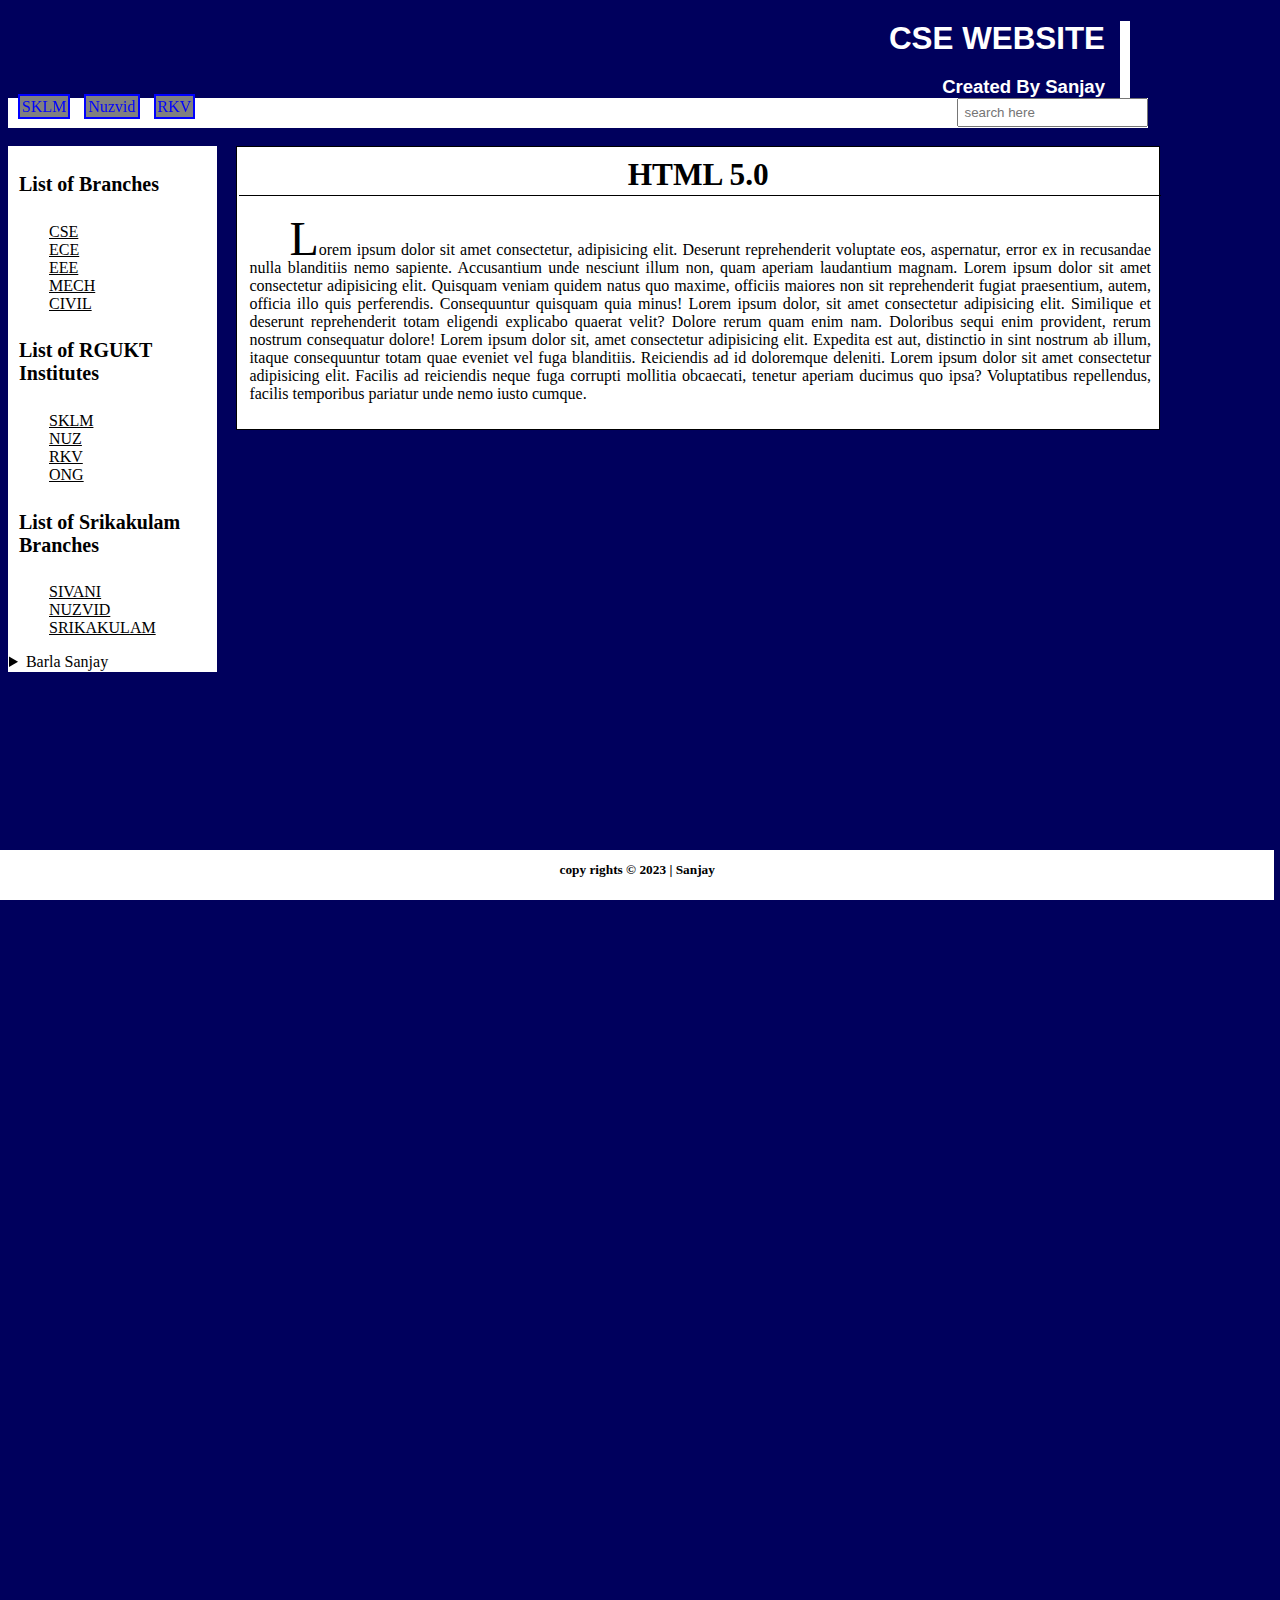
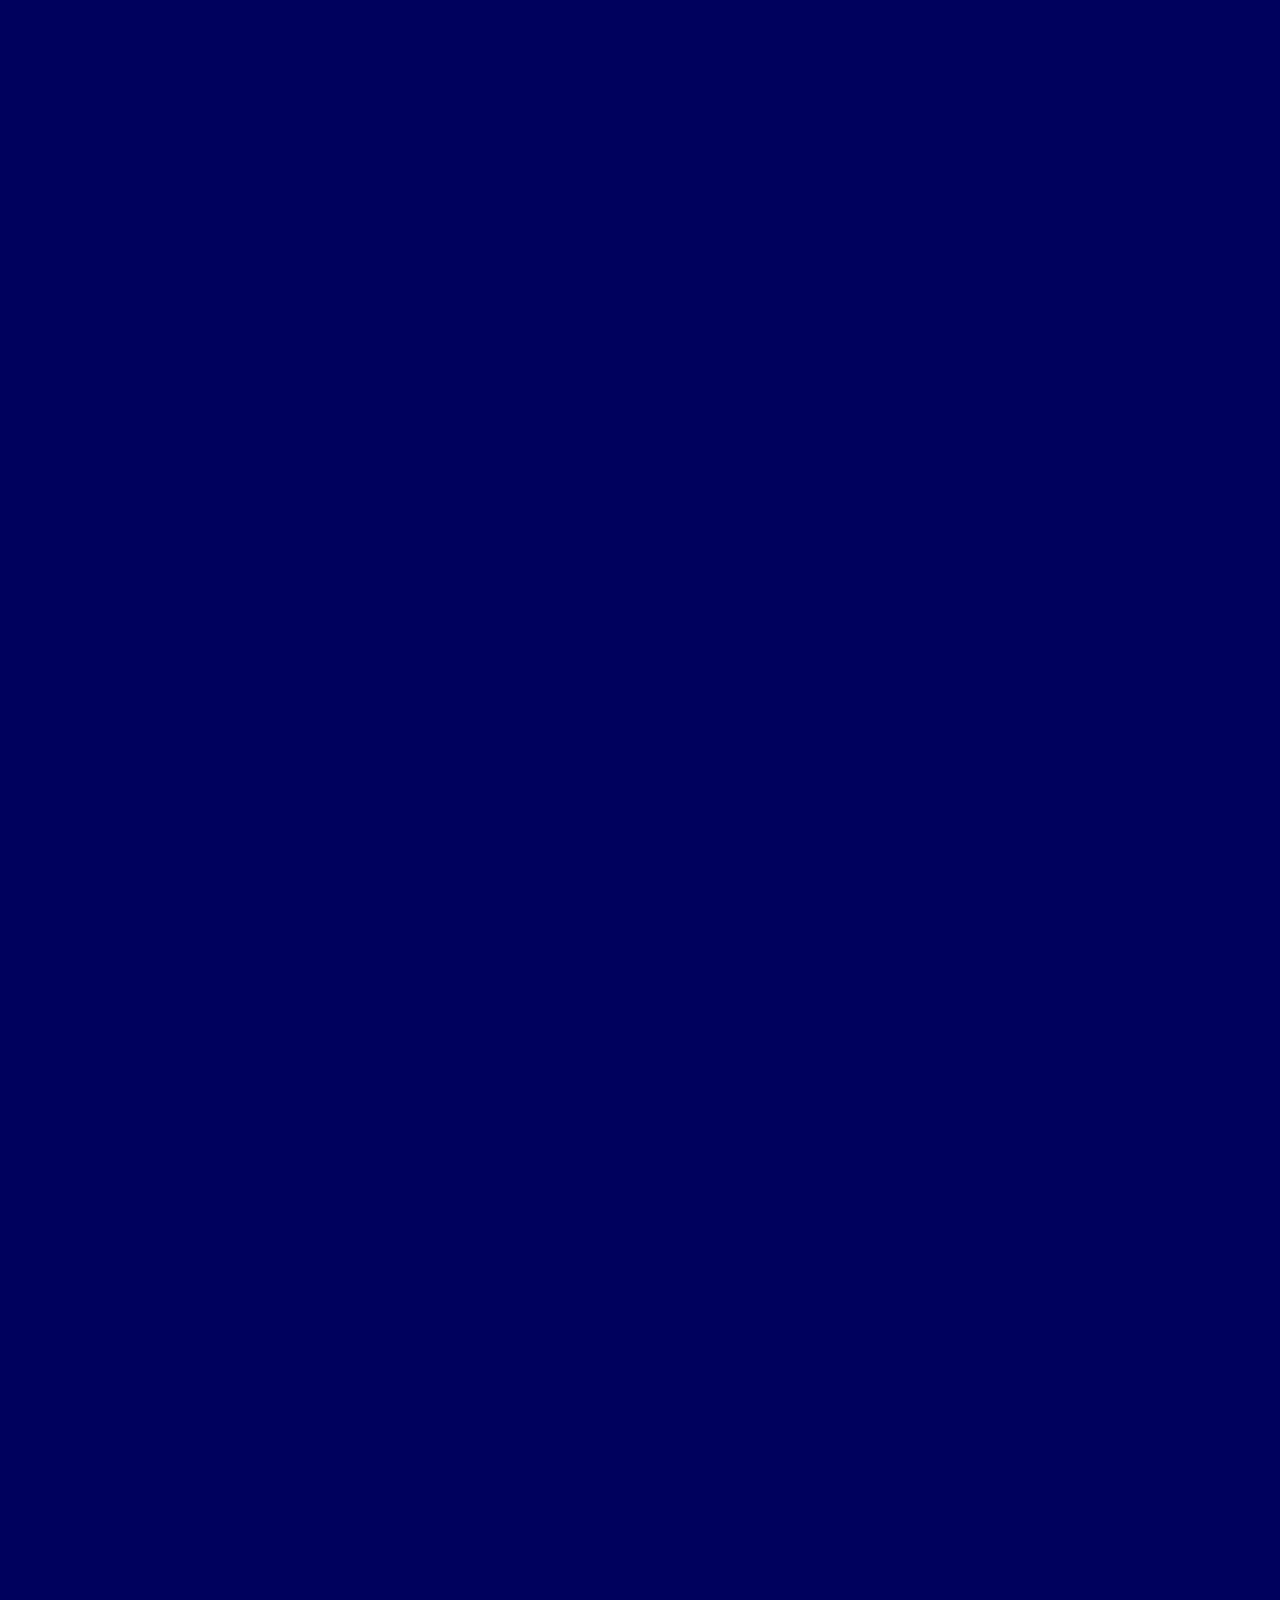
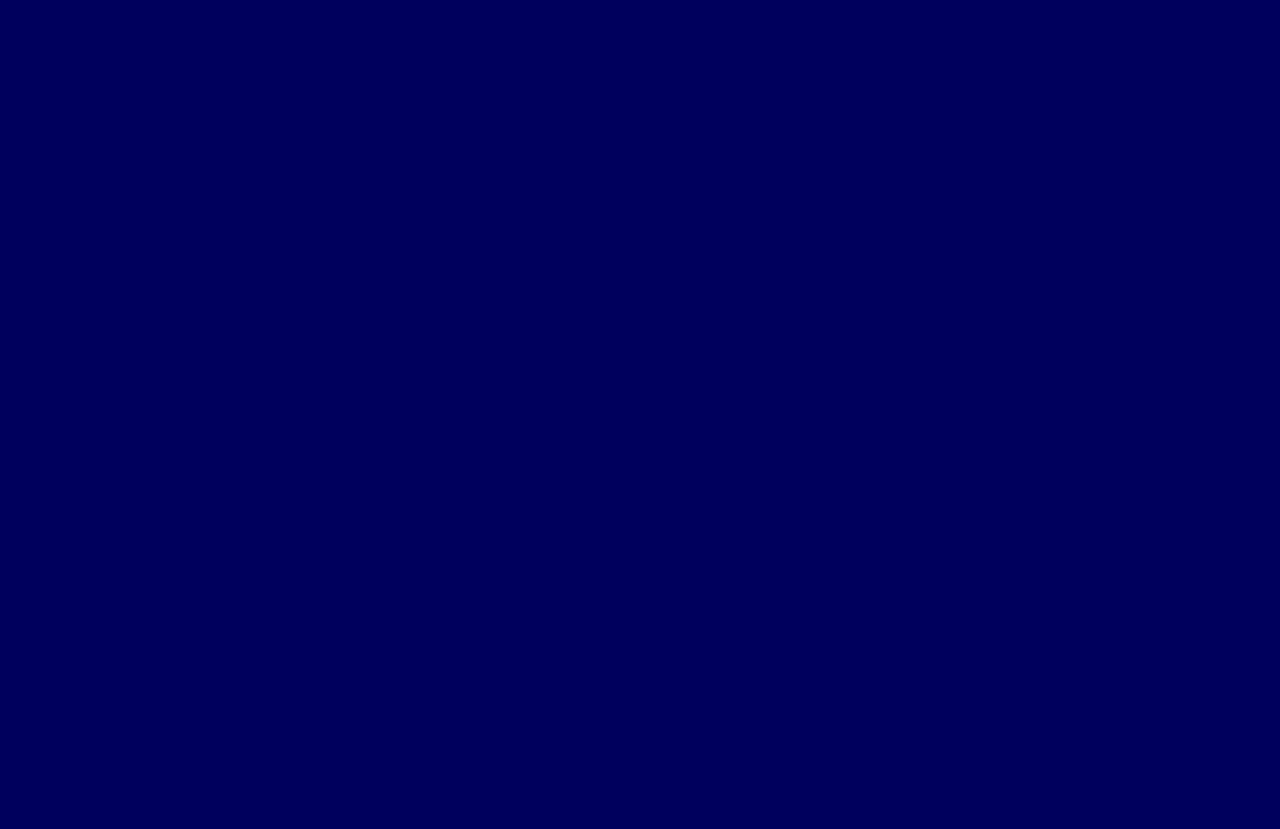
<file: index.html>
<!DOCTYPE html>
<html lang="en">
<head>
    <meta charset="UTF-8">
    <meta http-equiv="X-UA-Compatible" content="IE=edge">
    <meta name="viewport" content="width=device-width, initial-scale=1.0">
    <link rel="stylesheet" href="style.css">
    <title>Website</title>
    <style>  
    .nav-top{
        position: -webkit-sticky;
        position: sticky;
        top: 0px;
    }
    </style>
</head>
<body>
    <header id="main-header">
        <hgroup>
        <h1>CSE WEBSITE</h1>
        <h3>Created By Sanjay <!-- <time datetime="2023-05-25 04:30PM">May 25</time>--></h3> 
    </hgroup>
    </header>
    <nav class="nav-top">
        <div class="nav-links">
            <a href="https://rguktsklm.ac.in/">SKLM</a>
            <a href="https://rguktn.ac.in">Nuzvid</a>
            <a href="https://rgukt.ac.in">RKV</a>
            <input type="text" name="search" class="search" placeholder="search here">
        </div>
    </nav><br>
    <aside>
        <div class="side-body">
            <h4>List of Branches</h4>
            <nav class="side-navigation">
                <ul>
                    <li>CSE</li>
                    <li>ECE</li>
                    <li>EEE</li>
                    <li>MECH</li>
                    <li>CIVIL</li>
                </ul>
            </nav>
            <h4>List of RGUKT Institutes</h4>
            <nav class="side-navigation">
                <ul>
                    <li>SKLM</li>
                    <li>NUZ</li>
                    <li>RKV</li>
                    <li>ONG</li>
                </ul>
            </nav>
            <h4>List of Srikakulam Branches</h4>
            <nav class="side-navigation">
                <ul>
                    <li>SIVANI</li>
                    <li>NUZVID</li>
                    <li>SRIKAKULAM</li>
                </ul>
            </nav>
            <details>
                <summary>Barla Sanjay</summary>
                <p>Pursuing Engineering 2<sup>nd</sup> Year At RGUKT Srikakulam</p>
            </details>
        </div>
    </aside>

    <main>
        <div class="main-body">
            <h1 class="mainhead">HTML 5.0</h1>
            <div class="main-sub">
                <p class="mainpara">
                    Lorem ipsum dolor sit amet consectetur, adipisicing elit. Deserunt reprehenderit voluptate eos, aspernatur, error ex in recusandae nulla blanditiis nemo sapiente. Accusantium unde nesciunt illum non, quam aperiam laudantium magnam.

                    Lorem ipsum dolor sit amet consectetur adipisicing elit. Quisquam veniam quidem natus quo maxime, officiis maiores non sit reprehenderit fugiat praesentium, autem, officia illo quis perferendis. Consequuntur quisquam quia minus!
                    Lorem ipsum dolor, sit amet consectetur adipisicing elit. Similique et deserunt reprehenderit totam eligendi explicabo quaerat velit? Dolore rerum quam enim nam. Doloribus sequi enim provident, rerum nostrum consequatur dolore!
                    Lorem ipsum dolor sit, amet consectetur adipisicing elit. Expedita est aut, distinctio in sint nostrum ab illum, itaque consequuntur totam quae eveniet vel fuga blanditiis. Reiciendis ad id doloremque deleniti.
                    Lorem ipsum dolor sit amet consectetur adipisicing elit. Facilis ad reiciendis neque fuga corrupti mollitia obcaecati, tenetur aperiam ducimus quo ipsa? Voluptatibus repellendus, facilis temporibus pariatur unde nemo iusto cumque.
                </p>
            </div>
        </div>
    </main>



    <footer id="main-footer">
        <p><small><b>copy rights &copy; 2023 | Sanjay</b></small></p>
        <!-- Start of CuterCounter Code -->
        <!-- <div class="foot">
        <img src="https://www.cutercounter.com/hits.php?id=hvxnfaxo&nd=7&style=7" border="0" alt="best free website hit counter">
        </div> -->
        <!-- End of CuterCounter Code -->
    </footer>
</body>
</html>
</file>
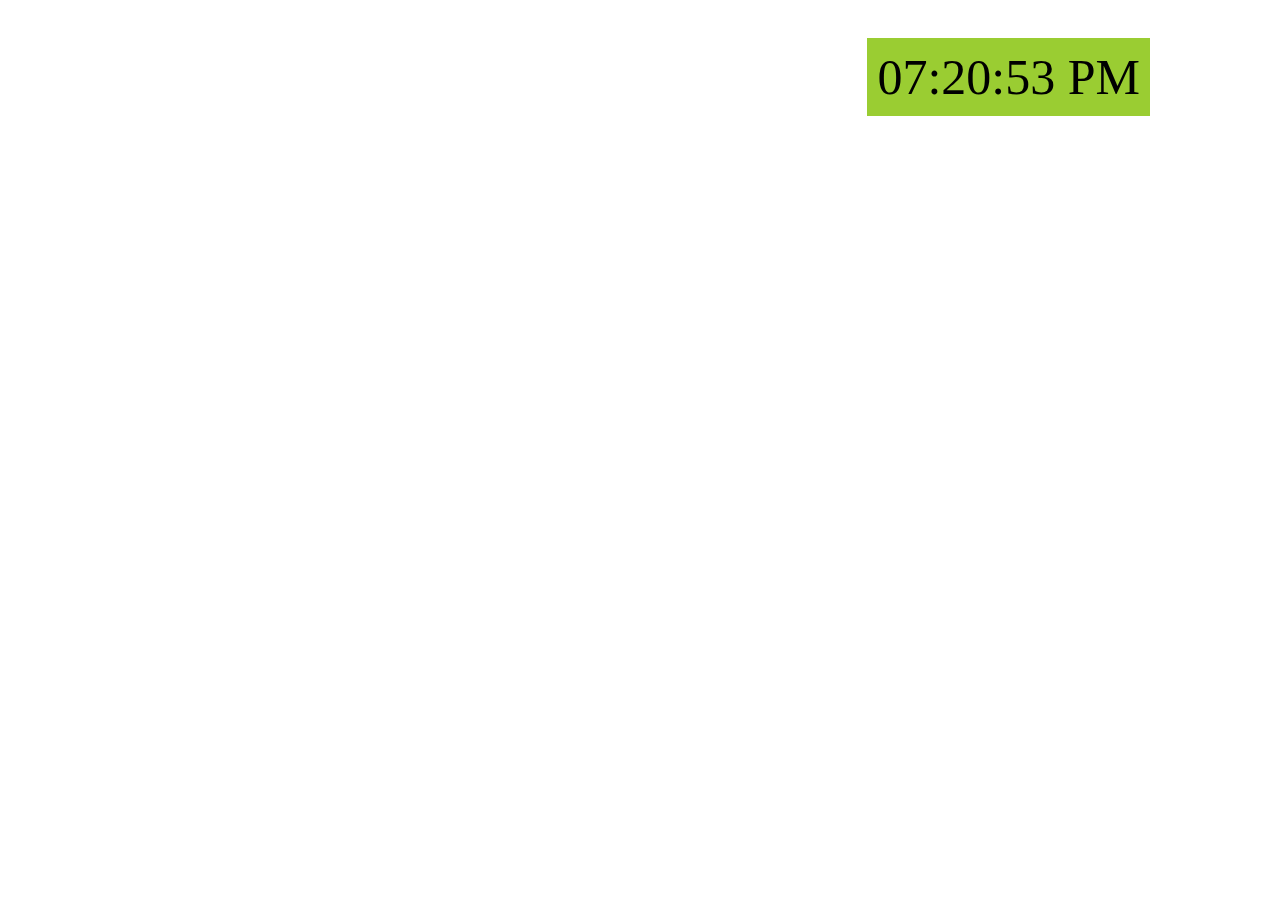
<file: digital.html>
<!DOCTYPE html>
<html lang="en">
<head>
    <meta charset="UTF-8">
    <meta http-equiv="X-UA-Compatible" content="IE=edge">
    <meta name="viewport" content="width=device-width, initial-scale=1.0">
    <title>Digital Clock</title>
    <style>
        div{
            background-color: yellowgreen;
            font-size: 50px;
            padding: 10px;
            margin: 30px;
            /* align-items: center !important; */
            position: absolute;
            right: 100px;
        }
    </style>
</head>
<body>
    <div id="clock" onload="systemTime()">
    </div>

    <script src="digital.js"></script>
</body>
</html>
</file>
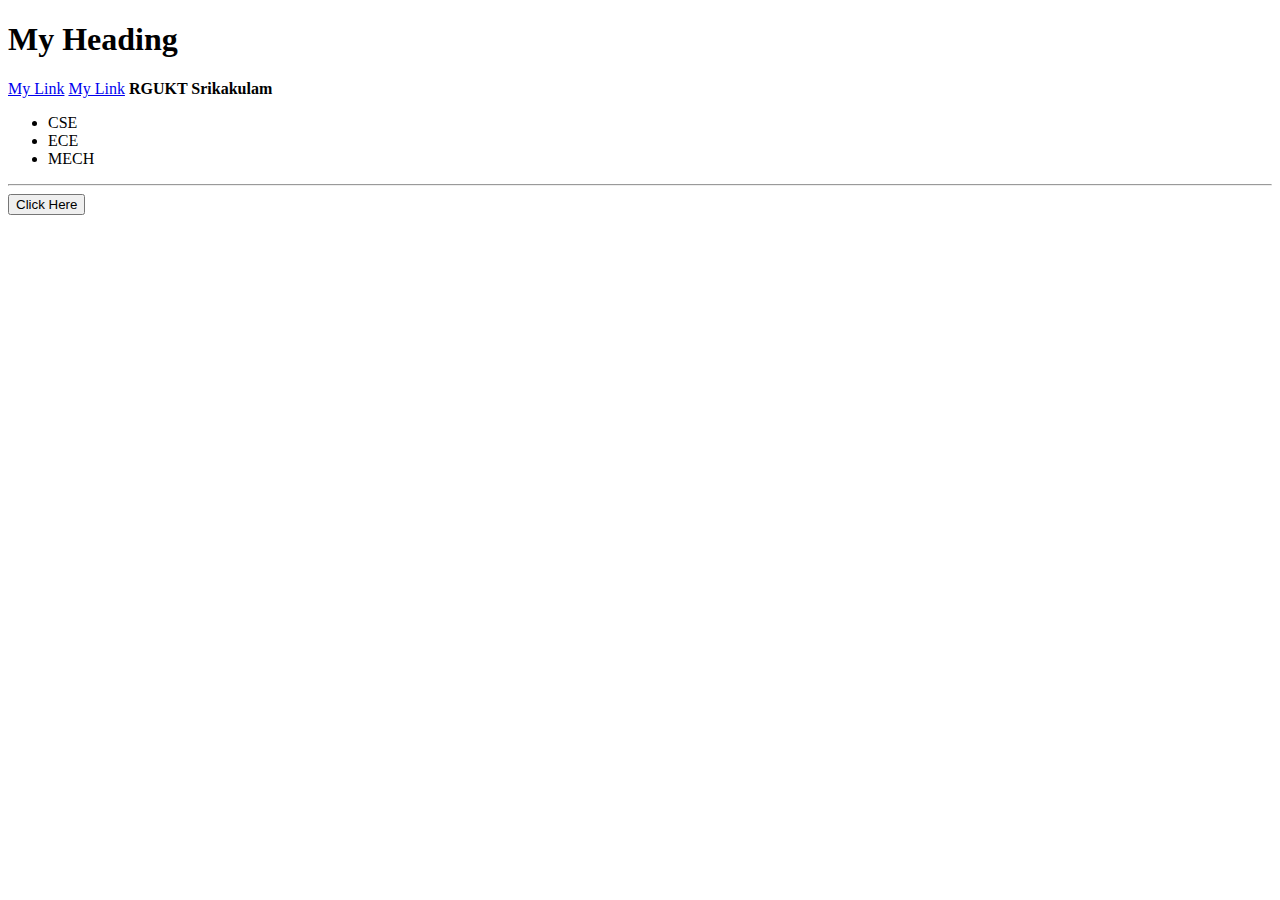
<file: dom.html>
<!DOCTYPE html>
<html lang="en">
<head>
    <meta charset="UTF-8">
    <meta http-equiv="X-UA-Compatible" content="IE=edge">
    <meta name="viewport" content="width=device-width, initial-scale=1.0">
    <title>DOM Object</title>
    <script>
    //     function cse(){
    //         var col = ['yellow','blue','cyan','black']
    //     var j = document.getElementsByTagName("li");
    //     for(c of j){
    //         // console.log(c.innerText);
    //         c.style.backgroundColor = col[]
    //     }  // c.style.backgroundColor = "red";
          
    // }
    function cse(){
        var col = ['yellow','blue','cyan','black']
        var j = document.getElementsByTagName("li");
        for(c in j){
            // console.log(c.innerText);
            j[c].style.backgroundColor = col[c];
        }  // c.style.backgroundColor = "red";
          
    }
    </script>
</head>
<body id="body">
    <!-- Document Object Manupulation -->
    <h1>My Heading</h1>
    <a href="sanjay.com" id="anchor1" class="l1"> My Link</a>
    <a href="sanjay.com" id="anchor2" class="l2"> My Link</a>
    <b id="bold">RGUKT Srikakulam<span style="display: none;">8688259303</span></b>
    <ul id="lists" class="l2">
        <li>CSE</li>
        <li>ECE</li>
        <li>MECH</li>
    </ul>
    <hr>
    <button onclick="cse()">Click Here</button>
</body>
</html>
</file>
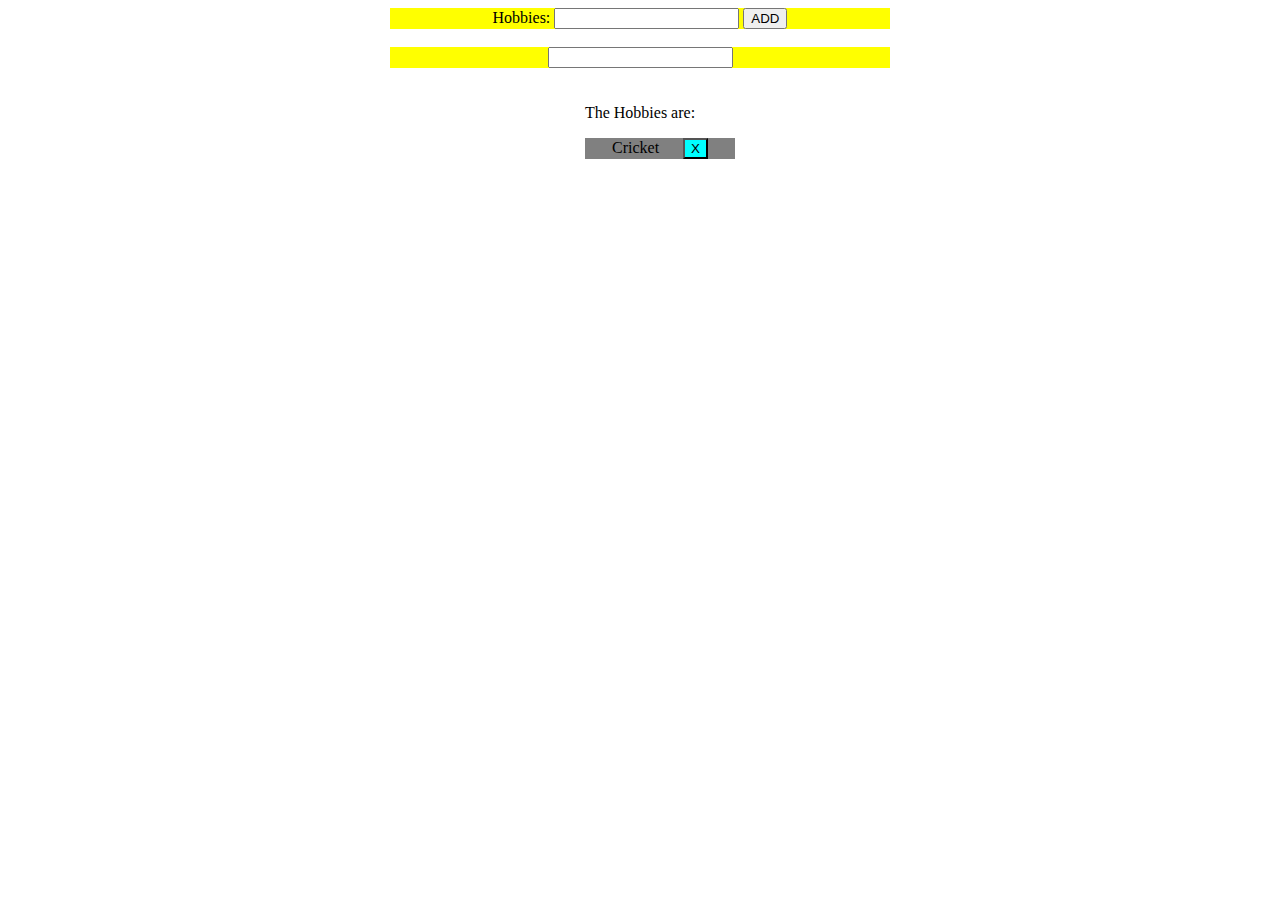
<file: domreal.html>
<!DOCTYPE html>
<html lang="en">
<head>
    <meta charset="UTF-8">
    <meta http-equiv="X-UA-Compatible" content="IE=edge">
    <meta name="viewport" content="width=device-width, initial-scale=1.0">
    <title>DOM Real Time Example</title>
    <style>
        div{
            background-color: yellow;
            width: 500px;
        }
        ul li{
            width: 150px;
            background-color: grey;
            list-style-type: none;
            margin-bottom: 5px;
        }
        button{
                margin-left: 20px;
                /* background-color: cyan; */
        }
        .delete{
            background-color: cyan;
        }

        button:hover{
            background-color: darkred;
        }
    </style>
</head>
<body>
    <center>
    <div>
        <form id="myform">
            Hobbies: <input type="text" name="" id="first">
            <input type="submit" value="ADD">
        </form>
    </div><br>
    <div>
        <input type="text" id="filter">
    </div><br><br>

    The Hobbies are:
    <ul id="lists">
        <li>Cricket <button class="delete">X</button></li>
    </ul>
</center>

<script src="dom.js"></script>

</body>
</html>
</file>
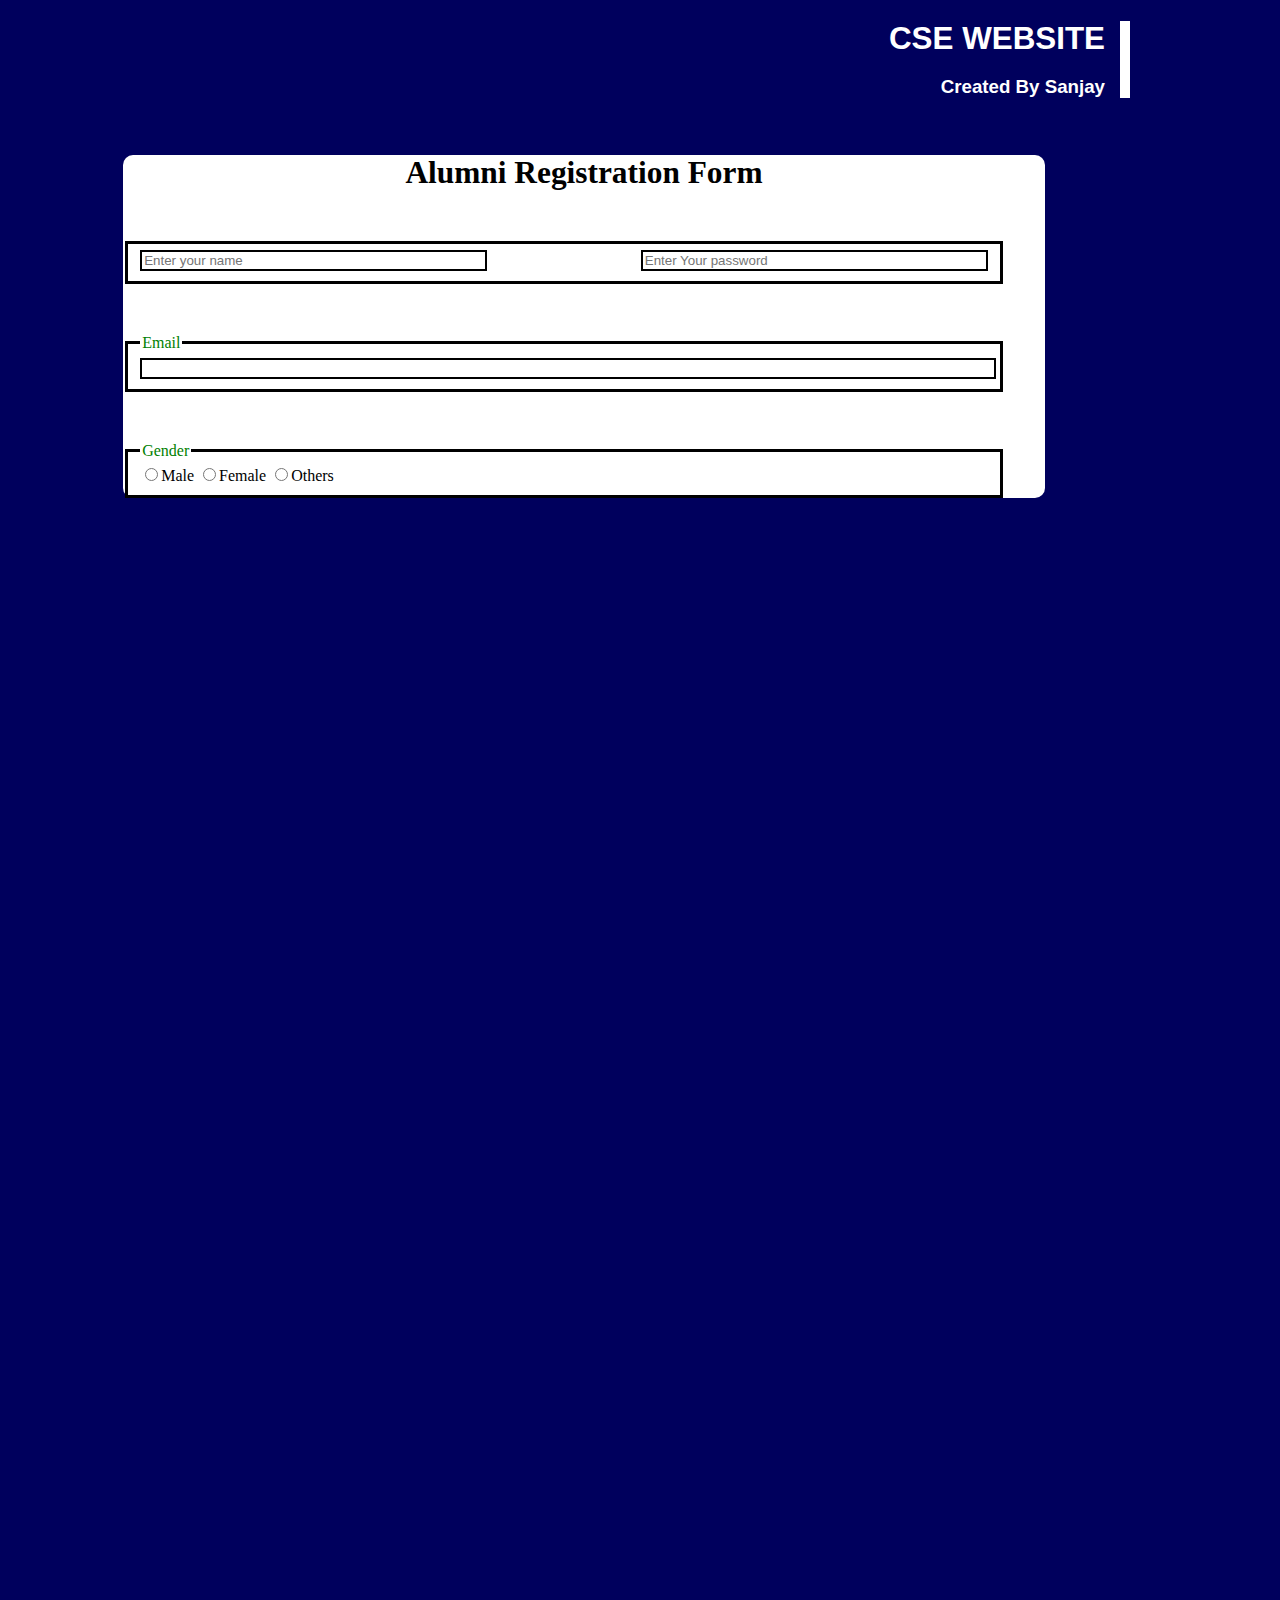
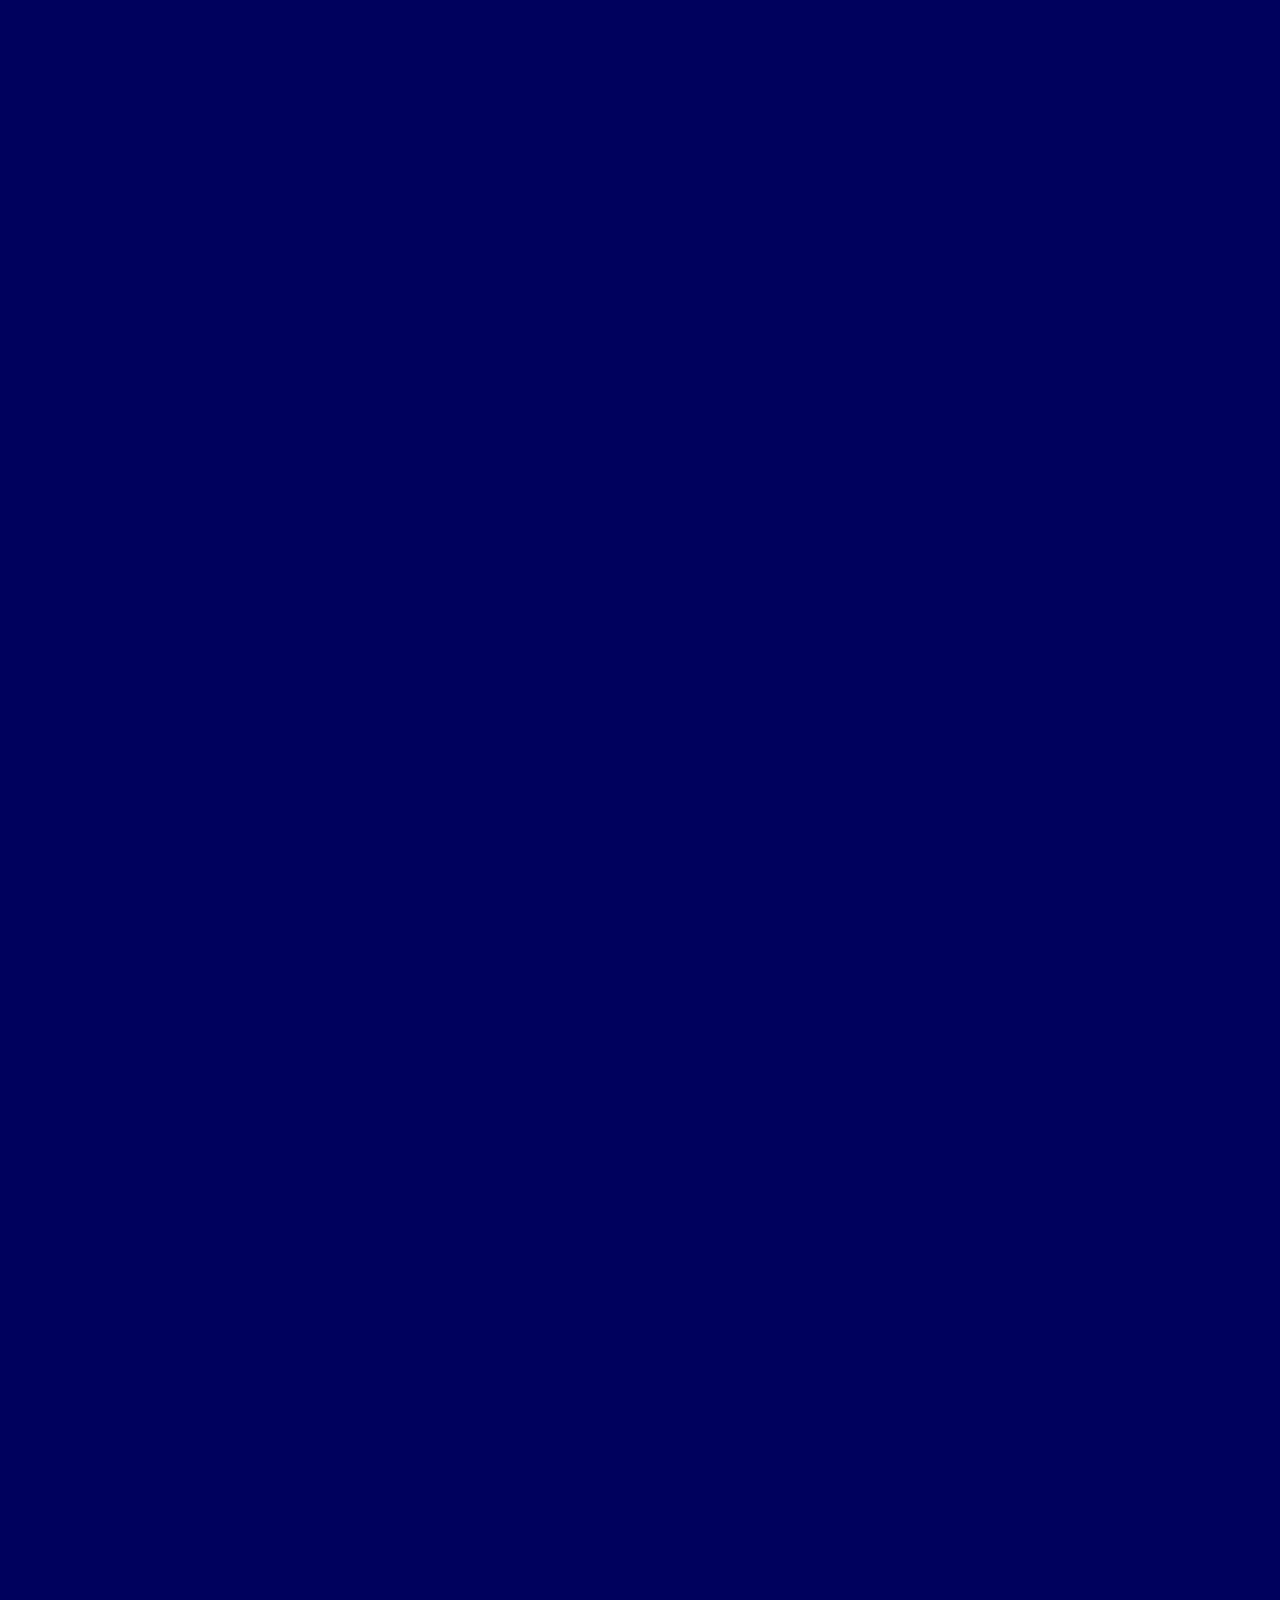
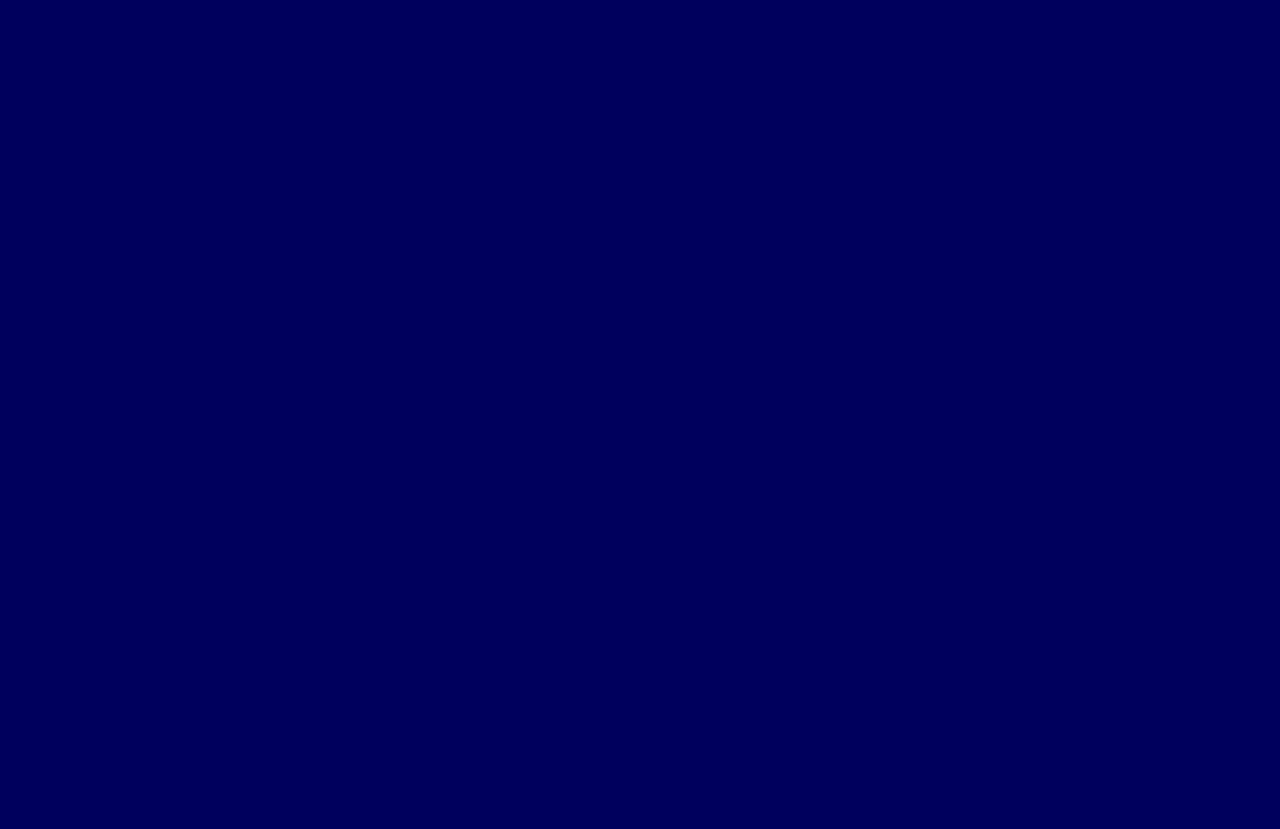
<file: form.html>
<!DOCTYPE html>
<html lang="en">
<head>
    <meta charset="UTF-8">
    <meta http-equiv="X-UA-Compatible" content="IE=edge">
    <meta name="viewport" content="width=device-width, initial-scale=1.0">
    <link rel="stylesheet" href="form.css">
    <title>Form</title>
</head>
<body>
    <header id="main-header">
        <hgroup>
        <h1>CSE WEBSITE</h1>
        <h3>Created By Sanjay</h3> 
    </hgroup>
    </header>
    <div class="sec">
        <form action="fill.php" class="form-tag" method="post">
            <h1 class="main-head">Alumni Registration Form</h1>
            <div class="row">
                <fieldset>
                <input type="text" class="text" placeholder="Enter your name">
                <input type="password" class="pass" placeholder="Enter Your password">
            </fieldset>
            </div>

            <div class="row">
                <fieldset>
                    <legend>Email</legend>
                   <input type="email" class="email">
                </fieldset>
            </div>
            <div class="row">
                <fieldset>
                    <legend>Gender</legend>
                   <input type="radio" class="gender">Male
                   <input type="radio" class="gender">Female
                   <input type="radio" class="gender">Others
                </fieldset>
            </div>
        </form>
    </div>
</body>
</html>
</file>
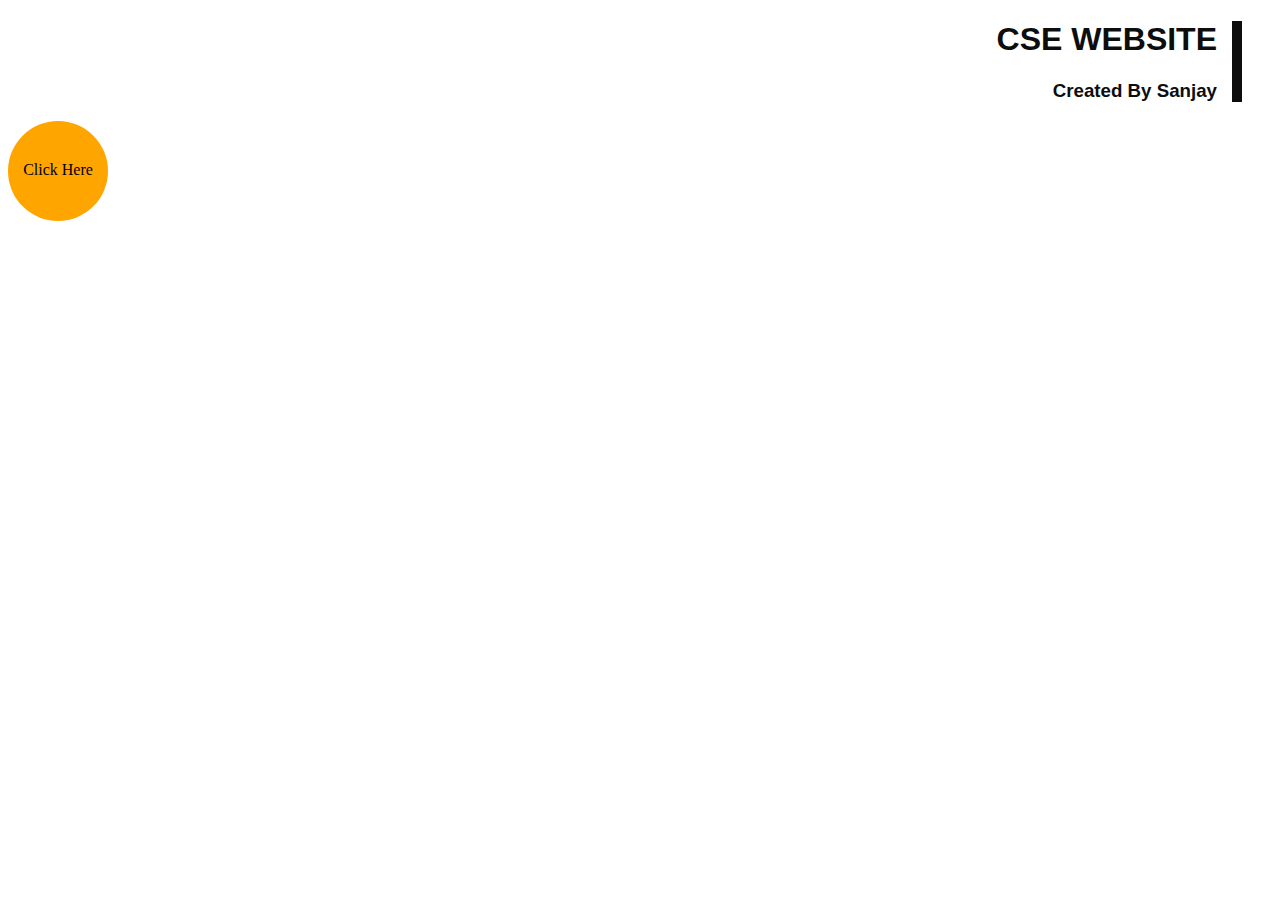
<file: jkform.html>
<!DOCTYPE html>
<html lang="en">
<head>
    <meta charset="UTF-8">
    <meta http-equiv="X-UA-Compatible" content="IE=edge">
    <meta name="viewport" content="width=device-width, initial-scale=1.0">
    <link rel="stylesheet" href="jkform.css">
    <title>CSS Transforms</title>
</head>
<body>
    <header id="main-header">
        <hgroup>
        <h1>CSE WEBSITE</h1>
        <h3>Created By Sanjay</h3> 
    </hgroup>
    </header>
    <div class="container">
        <p class="p">Click Here</p>
    </div>
</body>
</html>
</file>
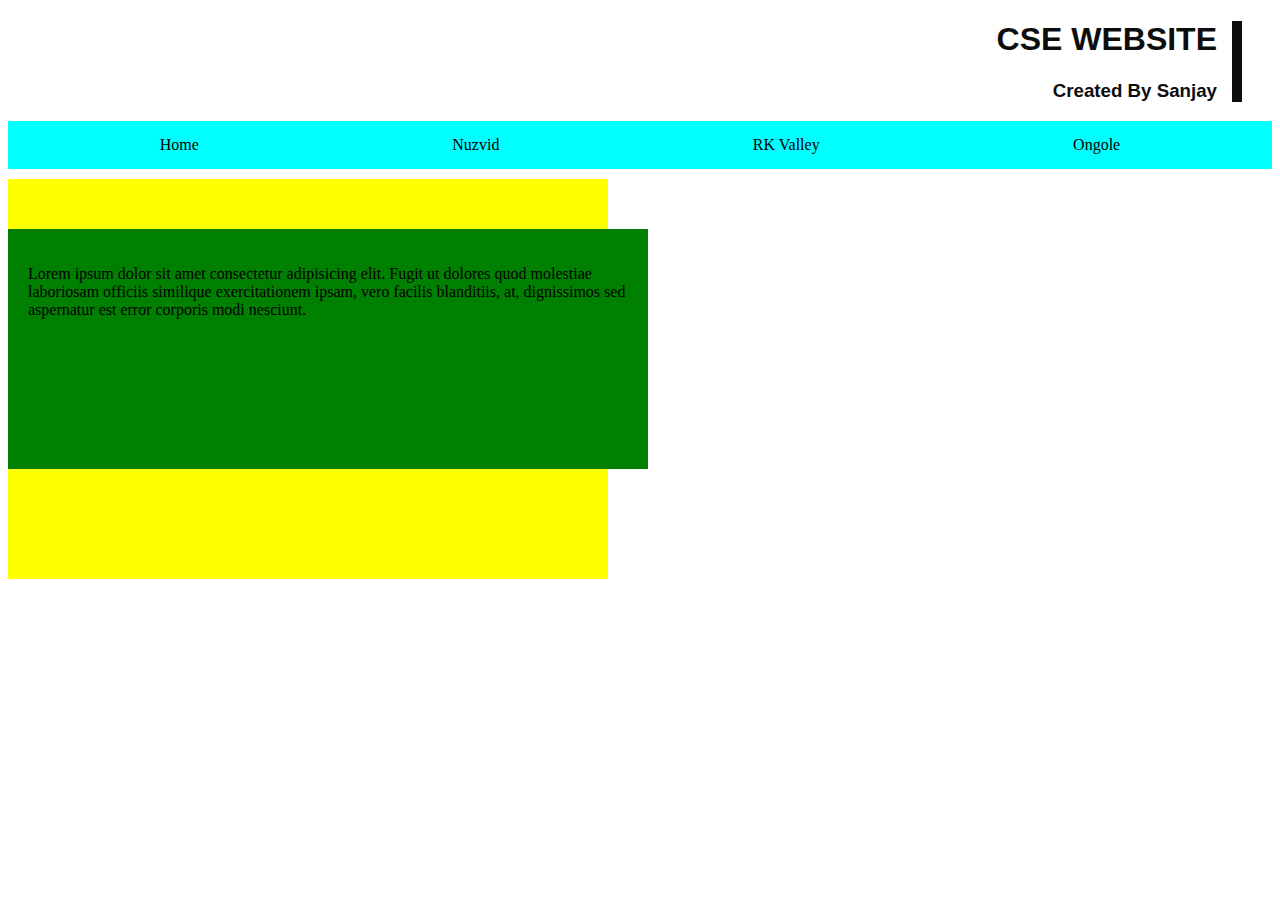
<file: navigation.html>
<!DOCTYPE html>
<html lang="en">
<head>
    <meta charset="UTF-8">
    <meta http-equiv="X-UA-Compatible" content="IE=edge">
    <meta name="viewport" content="width=device-width, initial-scale=1.0">
    <link rel="stylesheet" href="nav.css">
    <title>Navigation Bar</title>
</head>
<body>
    <header id="main-header">
        <hgroup>
        <h1>CSE WEBSITE</h1>
        <h3>Created By Sanjay</h3> 
    </hgroup>
    </header>
    <nav class="menu" >
        <ul>
            <li><a href="https://rguktsklm.ac.in/">Home</a></li>
            <li><a href="https://rguktn.ac.in">Nuzvid</a></li>
            <li><a href="https://rguktrkv.ac.in">RK Valley</a></li>
            <li><a href="https://rguktsklm.ac.in/">Ongole</a></li>
        </ul>
    </nav>
    <!-- <div class="container">
        <p>Sanjay</p>
        <p>Lorem ipsum dolor, sit amet consectetur adipisicing elit. Tenetur officia porro perspiciatis officiis nihil illum expedita obcaecati consequuntur! Aspernatur neque quo accusantium explicabo id libero facilis placeat molestiae architecto laudantium.</p>
        <p>Lorem ipsum dolor, sit amet consectetur adipisicing elit. Tenetur officia porro perspiciatis officiis nihil illum expedita obcaecati consequuntur! Aspernatur neque quo accusantium explicabo id libero facilis placeat molestiae architecto laudantium.</p>
        <p>Lorem ipsum dolor, sit amet consectetur adipisicing elit. Tenetur officia porro perspiciatis officiis nihil illum expedita obcaecati consequuntur! Aspernatur neque quo accusantium explicabo id libero facilis placeat molestiae architecto laudantium.</p>
        <p>Lorem ipsum dolor, sit amet consectetur adipisicing elit. Tenetur officia porro perspiciatis officiis nihil illum expedita obcaecati consequuntur! Aspernatur neque quo accusantium explicabo id libero facilis placeat molestiae architecto laudantium.</p>
        <p>Lorem ipsum dolor, sit amet consectetur adipisicing elit. Tenetur officia porro perspiciatis officiis nihil illum expedita obcaecati consequuntur! Aspernatur neque quo accusantium explicabo id libero facilis placeat molestiae architecto laudantium.</p>
        <p>Lorem ipsum dolor, sit amet consectetur adipisicing elit. Tenetur officia porro perspiciatis officiis nihil illum expedita obcaecati consequuntur! Aspernatur neque quo accusantium explicabo id libero facilis placeat molestiae architecto laudantium.</p>
        <p>Lorem ipsum dolor, sit amet consectetur adipisicing elit. Tenetur officia porro perspiciatis officiis nihil illum expedita obcaecati consequuntur! Aspernatur neque quo accusantium explicabo id libero facilis placeat molestiae architecto laudantium.</p>
        <p>Lorem ipsum dolor, sit amet consectetur adipisicing elit. Tenetur officia porro perspiciatis officiis nihil illum expedita obcaecati consequuntur! Aspernatur neque quo accusantium explicabo id libero facilis placeat molestiae architecto laudantium.</p>
        <p>Lorem ipsum dolor, sit amet consectetur adipisicing elit. Tenetur officia porro perspiciatis officiis nihil illum expedita obcaecati consequuntur! Aspernatur neque quo accusantium explicabo id libero facilis placeat molestiae architecto laudantium.</p>
        <p>Lorem ipsum dolor, sit amet consectetur adipisicing elit. Tenetur officia porro perspiciatis officiis nihil illum expedita obcaecati consequuntur! Aspernatur neque quo accusantium explicabo id libero facilis placeat molestiae architecto laudantium.</p>
        <p>Lorem ipsum dolor, sit amet consectetur adipisicing elit. Tenetur officia porro perspiciatis officiis nihil illum expedita obcaecati consequuntur! Aspernatur neque quo accusantium explicabo id libero facilis placeat molestiae architecto laudantium.</p>
        <p>Lorem ipsum dolor, sit amet consectetur adipisicing elit. Tenetur officia porro perspiciatis officiis nihil illum expedita obcaecati consequuntur! Aspernatur neque quo accusantium explicabo id libero facilis placeat molestiae architecto laudantium.</p>
        <p>Lorem ipsum dolor, sit amet consectetur adipisicing elit. Tenetur officia porro perspiciatis officiis nihil illum expedita obcaecati consequuntur! Aspernatur neque quo accusantium explicabo id libero facilis placeat molestiae architecto laudantium.</p>
        <p>Lorem ipsum dolor, sit amet consectetur adipisicing elit. Tenetur officia porro perspiciatis officiis nihil illum expedita obcaecati consequuntur! Aspernatur neque quo accusantium explicabo id libero facilis placeat molestiae architecto laudantium.</p>
        <p>Lorem ipsum dolor, sit amet consectetur adipisicing elit. Tenetur officia porro perspiciatis officiis nihil illum expedita obcaecati consequuntur! Aspernatur neque quo accusantium explicabo id libero facilis placeat molestiae architecto laudantium.</p>
    </div> -->
    <div class="parent">
        <div class="child">
            <p>Lorem ipsum dolor sit amet consectetur adipisicing elit. Fugit ut dolores quod molestiae laboriosam officiis similique exercitationem ipsam, vero facilis blanditiis, at, dignissimos sed aspernatur est error corporis modi nesciunt.</p>
        </div>
    </div>

</body>
</html>

<!-- We can achive the navigation bar for both large screens and small screens it through flex box -->
</file>
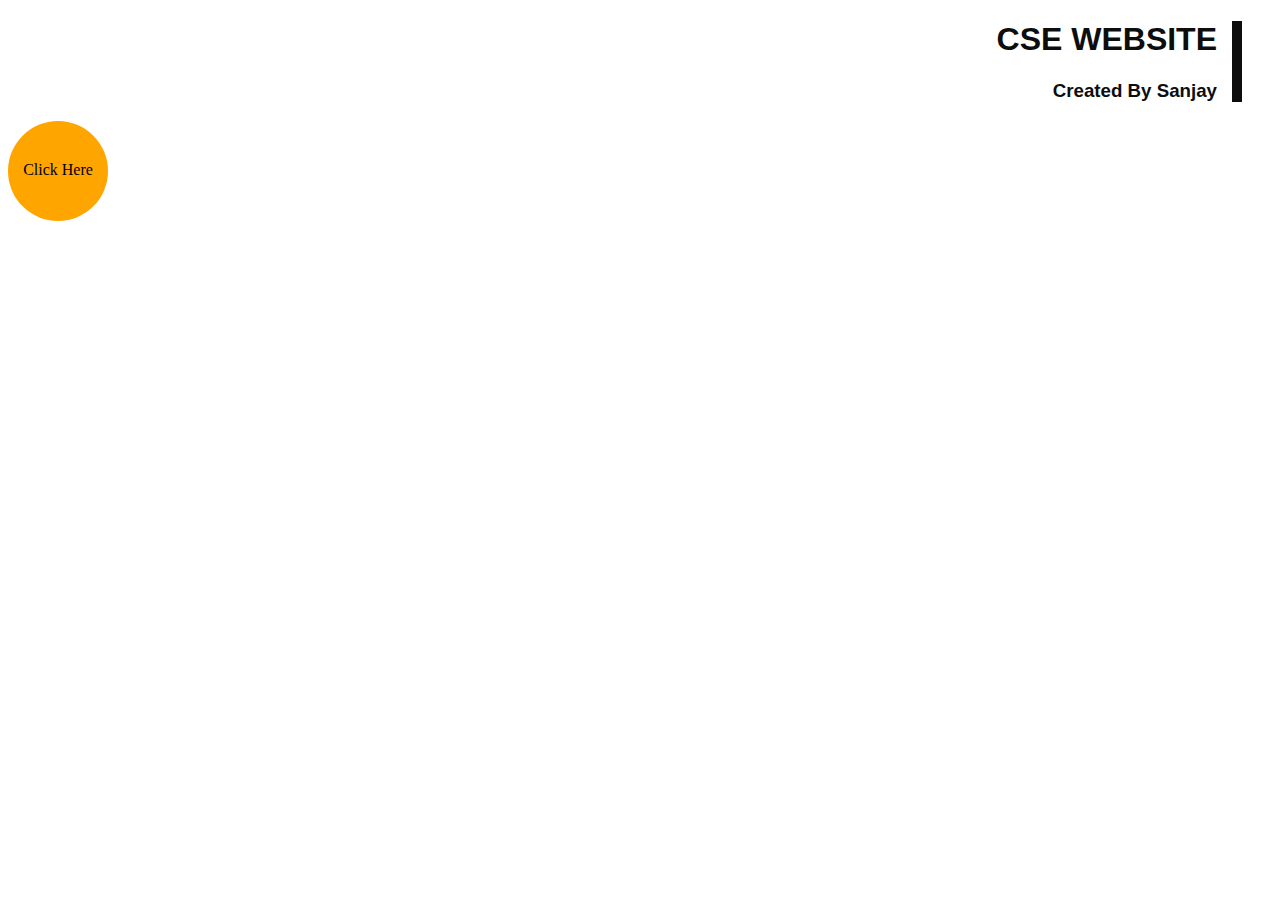
<file: trans.html>
<!DOCTYPE html>
<html lang="en">
<head>
    <meta charset="UTF-8">
    <meta http-equiv="X-UA-Compatible" content="IE=edge">
    <meta name="viewport" content="width=device-width, initial-scale=1.0">
    <link rel="stylesheet" href="trans.css">
    <title>Transforms</title>
</head>
<body>
    <header id="main-header">
        <hgroup>
        <h1>CSE WEBSITE</h1>
        <h3>Created By Sanjay</h3> 
    </hgroup>
    </header>
    <div class="container">
        <p class="p">Click Here</p>
    </div>
</body>
</html>
</file>
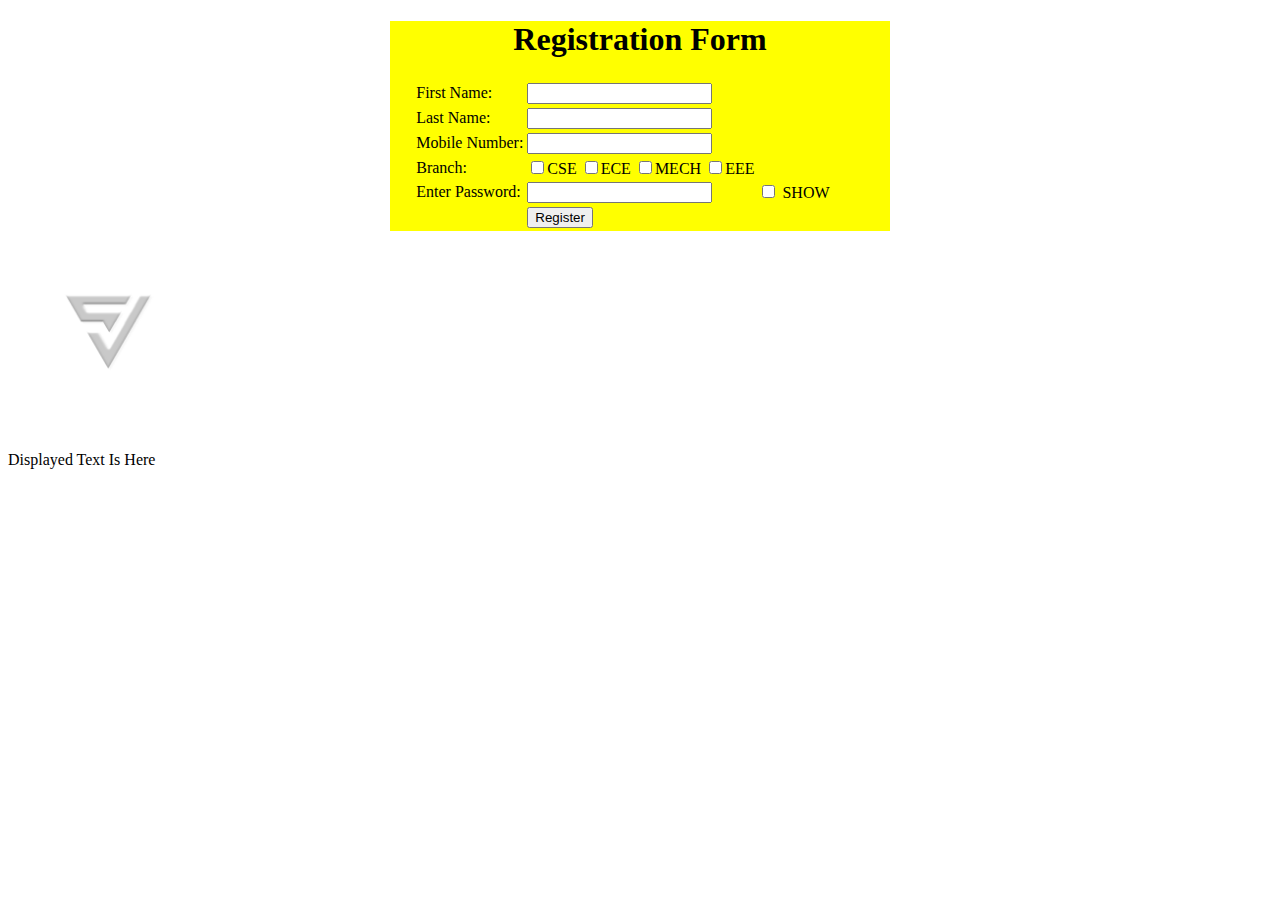
<file: validate.html>
<!DOCTYPE html>
<html lang="en">
<head>
    <title>java script validations</title>
    <style>
        div{
            background-color: yellow;
            width: 500px;
        }
        img{
            width: 200px;
            height: 200px;
        }
    </style>
    <script>
        function validate(){
            var fn = document.getElementById('fname').value;
            var ln = document.getElementById('lname').value;
            var mn = document.getElementById('num').value;
            var c1 = document.getElementById('c1').checked;
            var c2 = document.getElementById('c2').checked;
            var c3 = document.getElementById('c3').checked;
            var c4 = document.getElementById('c4').checked;
            if(fn.length<4 || ln.length<4 || mn.length!=10){
                // alert("InValid");
                // console.log("Validate");
                document.getElementById('fname').style.border= '2px solid red';
                document.getElementById('fnn').style.visibility = "visible";
                return false;
            }
            // else{
            //     // alert("valid");
            //     // console.log("Invalid");
            //     return true;
            // }
            if(c1 || c2 || c3||c4){
                return true;
            }
            else{
                return false;
            }
        }
            function show(){
                var s2 = document.getElementById("sp").checked;
                if(s2){
                    document.getElementById("pass").type="text";
                }
                else{
                    document.getElementById("pass").type="password";
                }
            }
        function change(){
            document.getElementById('i').src = "logo1.jpg";
        }
        function unchange(){
            document.getElementById('i').src = "logo.png";
        }

        function display(){
            var x = document.getElementById('fname').value = document.getElementById('fname').value.toUpperCase();
            document.getElementById('dt').innerHTML = x;
        }

        function spp(){
            document.getElementById('fname').style.backgroundColor = "red";
        }
        function blur(){
            document.querySelector('#fname').style.backgroundColor = 'cyan';
        }

        function load(){
            alert("Loaded Successfully!! ");
        }
        function resize(){
            alert("Don't resize me!!")
        }
    </script>
</head>
<body>
    <center>
    <div>
        <form action="s.php" method="post" onsubmit=" return validate()">
        <table>
            <h1>Registration Form</h1>
            <tr><td>First Name: </td><td><input type="text" name="FirstName" id="fname"></td><td><label id="fnn" style="color: red; visibility: hidden;" >Invalid Details!!</label></td></tr>
            <tr><td>Last Name: </td><td><input type="text" name="Lastname" id="lname"></td></tr>
            <tr><td>Mobile Number: </td><td><input type="number" name="n" id="num"></td></tr>
            <tr><td>Branch: </td><td><input type="checkbox" name="n" id="c1">CSE
                <input type="checkbox" name="n" id="c2">ECE
                <input type="checkbox" name="n" id="c3">MECH
                <input type="checkbox" name="n" id="c4">EEE</td>
            </tr>

            <tr><td>Enter Password:</td><td><input type="password" name="p" id="pass"></td><td><input type="checkbox" name="eye" id="sp" onclick="show();"> SHOW</td></tr>
            <tr><td></td><td><input type="submit" name="s" value="Register"></td></tr>
        </table>
    </form>
    </div>
</center>
    <img src="logo.png" id="i" onmouseover="change();" onmouseout="unchange();"  onload = "load();" >

    <p id="dt">Displayed Text Is Here</p>
    <script>
        // var c = document.getElementById('sp');
        // c.document.addEventListener('click',unchange);
        // c.document.addEventListener('click',show);
        var d = document.getElementById('fname');
        d.addEventListener('keyup',display);
        d.addEventListener('focus',spp)
        addEventListener('blur',blur);
        // window.addEventListener('resize',resize);
    </script>
</body>
</html>
</file>
<file: style.css>
body{
    height: 4000px;
    width: 90%;
    background-color: rgb(0, 0, 93);
    color: white;
}

hgroup{
    text-align: right;
    font-family: Verdana, Geneva, Tahoma, sans-serif;
    padding-right: 15px;
    margin-right: 30px;
    border-right: 10px solid ;
}
h1{
    font-size: 1.96rem;
    margin-bottom: 0px;
    padding-bottom: 0px;
}
h3{
    font-size: 1.16rem;
    margin-bottom: 0px;
    padding-bottom: 0px;
}




/* footer */

#main-footer{
    background-color: white;
    color: black;
    width: 98%;
    height: 30px;
    text-align: center;
    padding: 10px;
    position: fixed;
    bottom: 0px;
    left: 0px;
    right: 0px;
}

#main-footer p{
    margin-top: 0px;
    padding: 10px;
    display: inline;
}

div.foot{
    float: right;
    margin: 5px;
    display: inline;
}


/* Nav */


.nav-links{
    background-color: white;
    height: 30px;
    width: 99%;
}

.nav-links a{
    color: black;
    text-decoration: none;
    font-style: bold;
    padding: 10px 25px;
    border: 2px solid;
    margin-left: 10px;
    background-color: gray;
    vertical-align: center;
    padding: 2px;
}

a:link{
    color: blue;
}
a:visited{
    color: rgb(95, 0, 0);
    background-color: blueviolet;
}
a:hover{
    color: white;
    background-color: black;
}

/* Search bar */

.search{
    padding: 5px;
    margin-right: 0px;
    float: right;
}

.side-body{
    float: left;
    height: 100%;
    width: 18%;
    border: 1px solid rgb(255, 255, 255);
    background-color: white;
    color: black;
}

main .main-body{
    float: right;
    height: 100%;
    width: 80%;
    margin-right: 0px;
    border: 1px solid rgb(0, 0, 0);
    background-color: rgb(255, 255, 255);
    color: black;
}
h4{
    margin-left: 10px;
    font-size: 20px;
}
li{
    list-style-type: none;
    text-decoration: underline;
}

.mainhead{
    text-align: center;
    margin-top: 10px;
}

.main-sub{
    border-top: 1px solid black;
    margin: 2px;
    height: 100%;
    width: 100%;
}

.mainpara{
    text-align: justify;
    padding: 10px;
    text-indent: 40px;
}

.mainpara::first-letter{
    font-size: 3rem;
    line-height: 0.7;
    padding-top: 4px;
}
</file>
<file: form.css>
body{
    height: 4000px;
    width: 90%;
    background-color: rgb(0, 0, 93);
    color: rgb(0, 0, 0);
}

hgroup{
    text-align: right;
    font-family: Verdana, Geneva, Tahoma, sans-serif;
    padding-right: 15px;
    margin-right: 30px;
    border-right: 10px solid ;
    color: white;
}
h1{
    font-size: 1.96rem;
    margin-bottom: 0px;
    padding-bottom: 0px;
}

.main-head{
    text-align: center;
    padding: 0px;
    top: 0px;
    font-weight: bold;
    max-width: 100%;
    max-height: 100%;
}

.row{
    margin-right: 40px;
    margin-top: 50px;
    clear: both;
}

.form-tag{
    background-color: white;
    border-radius: 10px;
    max-width: 80%;
    max-height: 100%;
    align-items: center;
    margin-left: 10%;
    margin-top: 5%;
}

/* .row .text{
    padding: 5px;
    margin-right: 40px;
    margin-bottom: 20px;
    border-color: black;
}

.row .text:hover{
    border-color: rgb(255, 255, 0);
    border-radius: 3px;
}
.row .pass{
    padding: 5px;
    margin-right: 40px;
}

.row label{
    margin-right: 20px;
    margin-left: 30px;
    margin-bottom: 20px;
} */

@media(max-width:400px){
    .row{
        padding: 5px;
        margin-right: 40px;
        margin-bottom: 10px;
        margin-left: 20px;
    }

    .row label{
        margin-left: 5px;
        margin-bottom: 20px;
    }
}

fieldset{
    border: 3px solid black;
}

legend{
    align-items: center;
    color: green;
}

.email{
    width: 100%;
    border: 2px solid black;
}

.email:valid{
    color: green;
}

.email:invalid{
    color: red;
}

.text{
    width: 40%;
    float: left;
    border: 2px solid black;
}
.pass{
    width: 40%;
    float: right;
    border: 2px solid black;
}

.gender{
    align-items: center;
    justify-content: center;
}
</file>
<file: jkform.css>
hgroup{
    text-align: right;
    font-family: Verdana, Geneva, Tahoma, sans-serif;
    padding-right: 15px;
    margin-right: 30px;
    border-right: 10px solid ;
    color: rgb(13, 13, 13);
}

/* .container{
    height: 100px;
    width: 100px;
    background-color: rgb(178, 220, 81);
    margin: auto;
    /* transform: translateX(200px); */      /* It will move towards the x axis */
    /* transform: translateY(200px);     /* It will move towards the y axis 
    transform: translate(200px,200px);      It will move towards the diagnol */



    /* transform: rotateX(20deg);       */
    /* The above one will rotate over x axis not for axis ,,, so it shrinks only like x axis*/

    /* For 90deg it wont be visible at any more because it will completely shrinks */

    /* transform: rotate(20deg); */
    
/* .container:hover{
    transform: translate(200px,200px);
} 

}

.container:hover{
    transform: translate(100px,100px) rotate(45deg) scale(2,2) skew(20deg);

} */


.container{
    height: 100px;
    width: 100px;
    background-color: orange;
    /* margin: auto; */
    border-radius: 50px;
    text-align: center;
    animation-name: example;
    animation-duration: 5s;
    animation-delay: 1s;
    animation-iteration-count: infinite;
    animation-direction: reverse;
}
.container:hover{
    animation-play-state: paused;
}
.p{
    text-align: center;
    padding: 40px 0px;
}

/* .container:hover{
    transform: rotate(90deg) scale(2,2);
} */

/* We are not able to see how it is rotating so that the transition property will come into picture  */


@keyframes example{
/* 
    from{
        background-color: orange;
        transform: translateX(-20px) rotate(0deg);
    }

    to{
        background-color: green;
        transform: translateX(1600px) rotate(360deg);
    } */

    0%{
        background-color: red;
        transform: translateX(-20px) rotate(0deg);
    }

    50%{
        background-color: green;
        border: 20px solid rgb(87, 3, 3);
    }

    100%{
        background-color: green;
        transform: translateX(1600px) rotate(360deg);
    }
    
}
</file>
<file: nav.css>
hgroup{
    text-align: right;
    font-family: Verdana, Geneva, Tahoma, sans-serif;
    padding-right: 15px;
    margin-right: 30px;
    border-right: 10px solid ;
    color: rgb(13, 13, 13);
}

.container{
    width: 80%;
    height: 100%;
    background-color: rgb(156, 156, 156);
    margin-left: 150px;
    border-radius: 5px;
}

nav{
    background-color: cyan;
}

nav ul{
    list-style-type: none;
    padding: 15px;
    margin: 10px;
    display: flex;
    justify-content: space-around;
}

nav ul li a{
    text-decoration: none;
    color: black;
    margin: 20px;
    padding: 15px;
    border-radius: 5px;
}

nav ul li a:hover{
    color: white;
    background-color: brown;
}

@media only screen and (max-width: 600px){
    nav ul{
        flex-direction: column;
    }

    nav ul li a{
        text-decoration: none;
        color: black;
        margin: 30px;
        padding: 15px;

        border-radius: 5px;
    }
}



.parent{
    background-color: yellow;
    height: 400px;
    width: 600px;
}

.child{
    background-color: green;
    width: 100%;
    height: 50%;
    position: relative;
    top: 50px;
    padding: 20px;
}
</file>
<file: trans.css>
hgroup{
    text-align: right;
    font-family: Verdana, Geneva, Tahoma, sans-serif;
    padding-right: 15px;
    margin-right: 30px;
    border-right: 10px solid ;
    color: rgb(13, 13, 13);
}

.container{
    height: 100px;
    width: 100px;
    background-color: orange;
    border-radius: 50px;
    text-align: center;

    transition-property: transform;
    transition-duration: 5s;
    /* transition-timing-function: ease-in-out; */
    /* transition-timing-function: cubic-bezier(0.4, 0, 0, 0.86); */

    /* We can directly write these in one function */

    transition: width 10s linear 1s;
}

.container:hover{
    /* transform: translate(1000px) rotate(360deg); */
    width: 800px;
}

.p{
    text-align: center;
    padding: 40px 0px;
}
</file>
